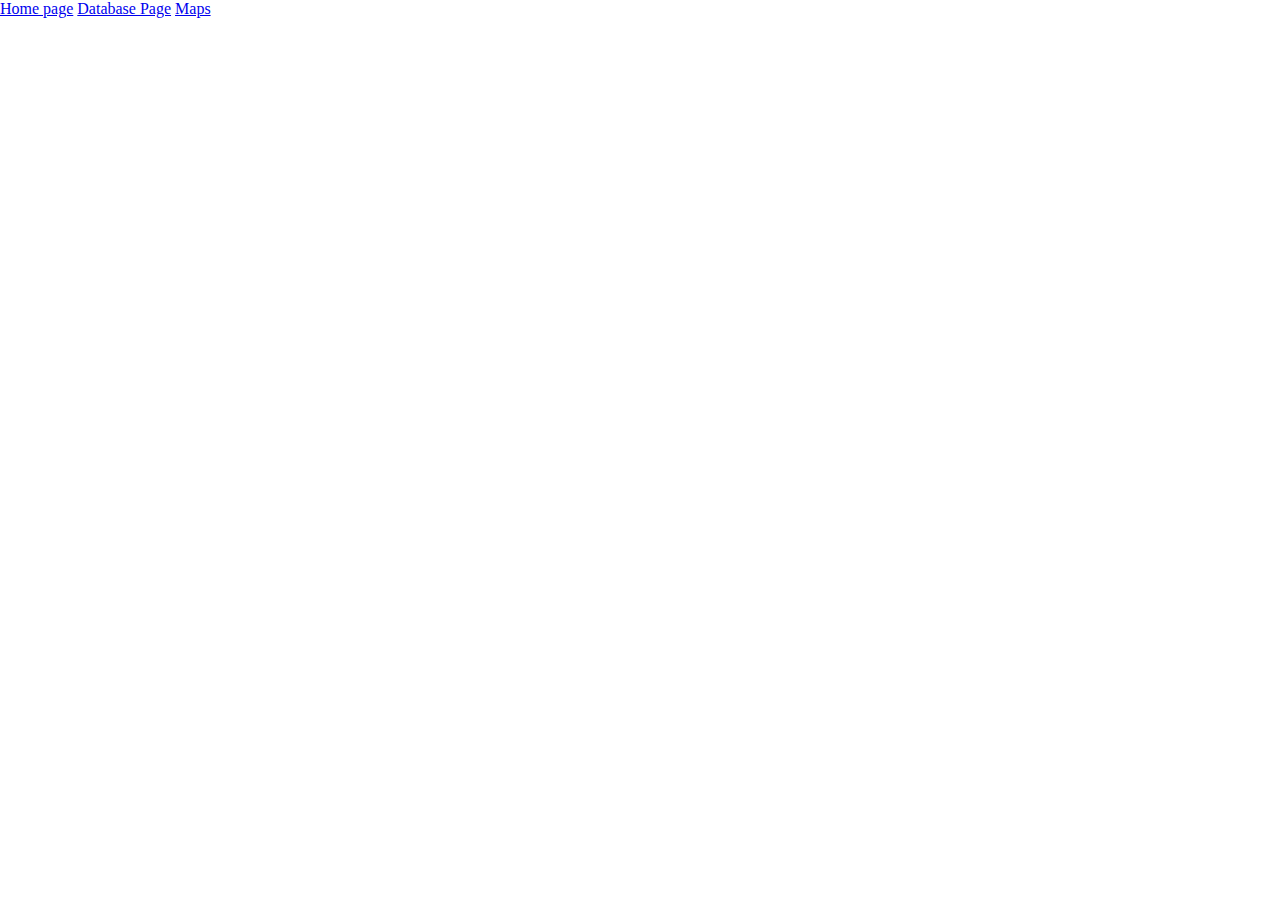
<file: map.html>
<html>
<head>
    

  <div class="topnav" id="mynav">
      <div>
      <a href="index.html">Home page</a>
      <a href="data.html">Database Page</a>
      <a href="map.html">Maps</a>
      <a href="javascript:void(0);" class="icon" onclick="myFunction()">
        <i class="fa fa-bars"></i></a>
    </div>
    <meta charset='utf-8' />
    <title></title>
    <meta name='viewport' content='initial-scale=1,maximum-scale=1,user-scalable=no' />
    <link href="https://fonts.googleapis.com/css?family=Open+Sans" rel="stylesheet">
    <script src='https://api.tiles.mapbox.com/mapbox-gl-js/v0.40.0/mapbox-gl.js'></script>
    <link href='https://api.tiles.mapbox.com/mapbox-gl-js/v0.40.0/mapbox-gl.css' rel='stylesheet' />
    <style>
      body {
        margin: 0;
        padding: 0;
      }


      #map {
        position: absolute;
        top: 0;
        bottom: 0;
        width: 100%;
      }
.marker {
 background-image: url('mapbox-icon.png');
 background-size: cover;
 width: 50px;
 height: 50px;
 border-radius: 50%;
 cursor: pointer;
}
.mapboxgl-popup {
 max-width: 200px;
}


.mapboxgl-popup-content {
 text-align: center;
 font-family: 'Open Sans', sans-serif;
}
    </style>
</head>
<body>


<div id='map'></div>


<script>
var geojson = {
  type: 'FeatureCollection',
  features: [{
    type: 'Feature',
    geometry: {
      type: 'Point',
      coordinates: [-77.032, 38.913]
    },
    properties: {
      title: 'Mapbox',
      description: 'Washington, D.C.'
    }
  },
  {
    type: 'Feature',
    geometry: {
      type: 'Point',
      coordinates: [-122.414, 37.776]
    },
    properties: {
      title: 'Mapbox',
      description: 'San Francisco, California'
    }
  }]
};
mapboxgl.accessToken = 'pk.eyJ1IjoiaG91YmlhbyIsImEiOiJjajdnNjVicDYxNHAzMndvMmI4NGgzaTZrIn0.ZvpHO1bVunIhgsBq_nVYFQ';


var map = new mapboxgl.Map({
  container: 'map',
  style: 'mapbox://styles/mapbox/light-v9',
  center: [-96, 37.8],
  zoom: 3
});
// add markers to map
geojson.features.forEach(function(marker) {


  // create a HTML element for each feature
  var el = document.createElement('div');
  el.className = 'marker';


  // make a marker for each feature and add to the map
  new mapboxgl.Marker(el, { offset: [-50 / 2, -50 / 2] })
  .setLngLat(marker.geometry.coordinates)
  .addTo(map);
 new mapboxgl.Marker(el, { offset: [-50 / 2, -50 / 2] })
  .setLngLat(marker.geometry.coordinates)
  .setPopup(new mapboxgl.Popup({ offset: 25 }) // add popups
  .setHTML('<h3>' + marker.properties.title + '</h3><p>' + marker.properties.description + '</p>'))
  .addTo(map);
});


// code from the next step will go here!
</script>
</body>
</html>
</file>
